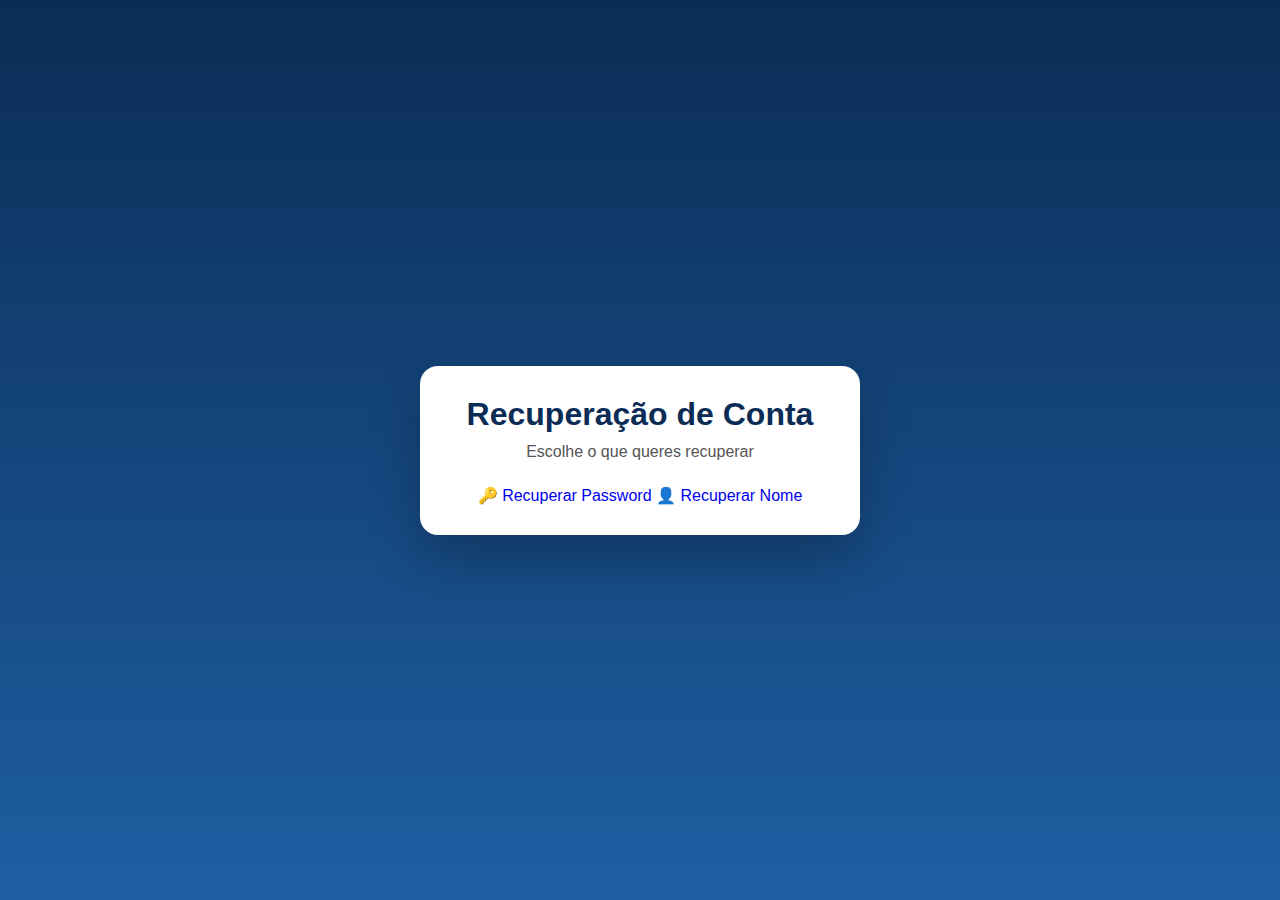
<file: templates/index.html>
<!DOCTYPE html>
<html>
<head>
  <title>Recuperação de Conta</title>
  <link rel="stylesheet" href="/static/style.css">
</head>
<body>
<div class="card">
  <h1>Recuperação de Conta</h1>
  <p>Escolhe o que queres recuperar</p>

  <a href="/recover-password" class="btn">🔑 Recuperar Password</a>
  <a href="/recover-username" class="btn outline">👤 Recuperar Nome</a>
</div>
</body>
</html>
</file>
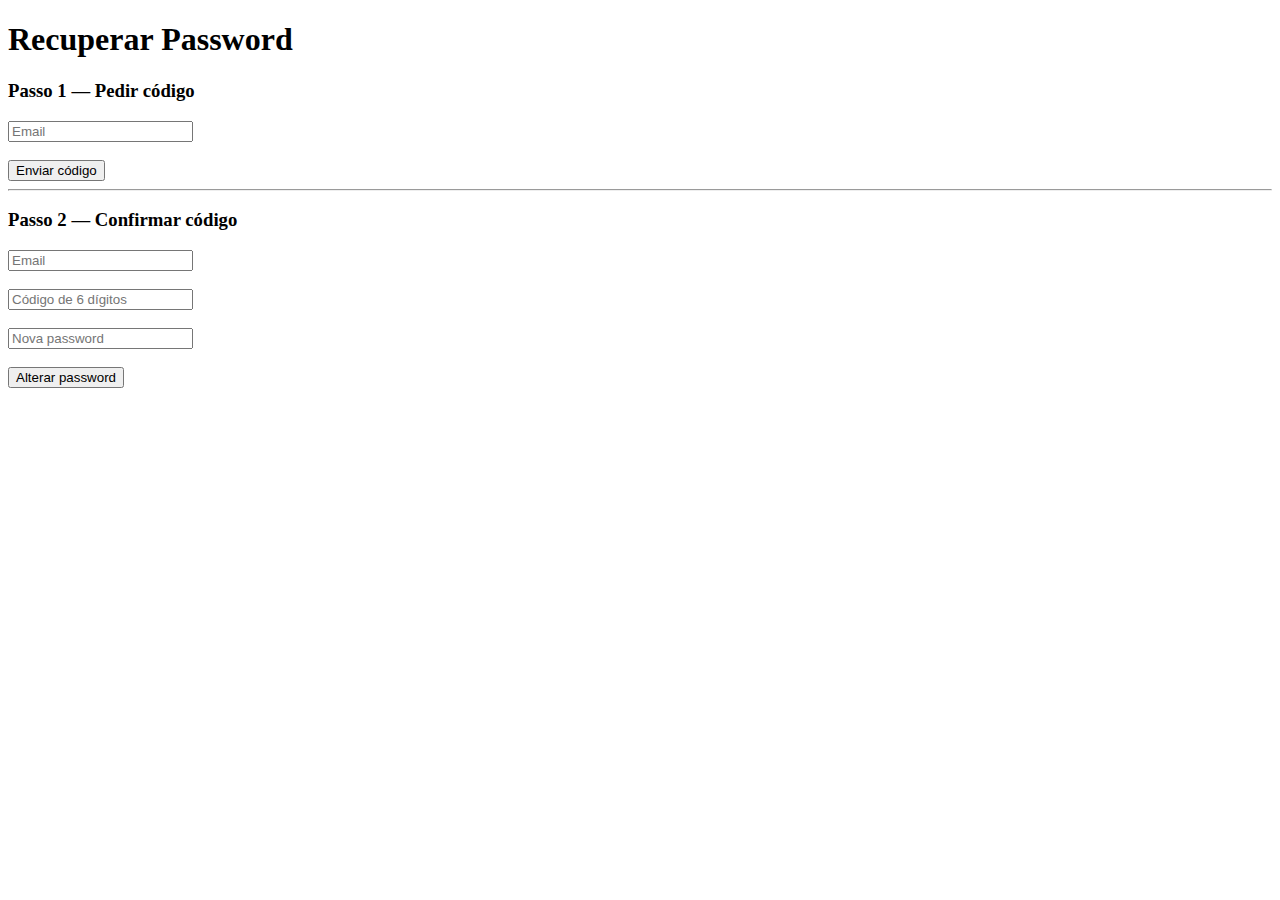
<file: templates/ecover_password.html>
<!DOCTYPE html>
<html>
<head>
    <meta charset="UTF-8">
    <title>Recuperar Password</title>
</head>
<body>

<h1>Recuperar Password</h1>

<h3>Passo 1 — Pedir código</h3>
<form method="POST" action="/recover/password/request">
    <input type="email" name="email" placeholder="Email" required>
    <br><br>
    <button type="submit">Enviar código</button>
</form>

<hr>

<h3>Passo 2 — Confirmar código</h3>
<form method="POST" action="/recover/password/confirm">
    <input type="email" name="email" placeholder="Email" required><br><br>
    <input type="text" name="code" placeholder="Código de 6 dígitos" required><br><br>
    <input type="password" name="new_password" placeholder="Nova password" required><br><br>
    <button type="submit">Alterar password</button>
</form>

</body>
</html>
</file>
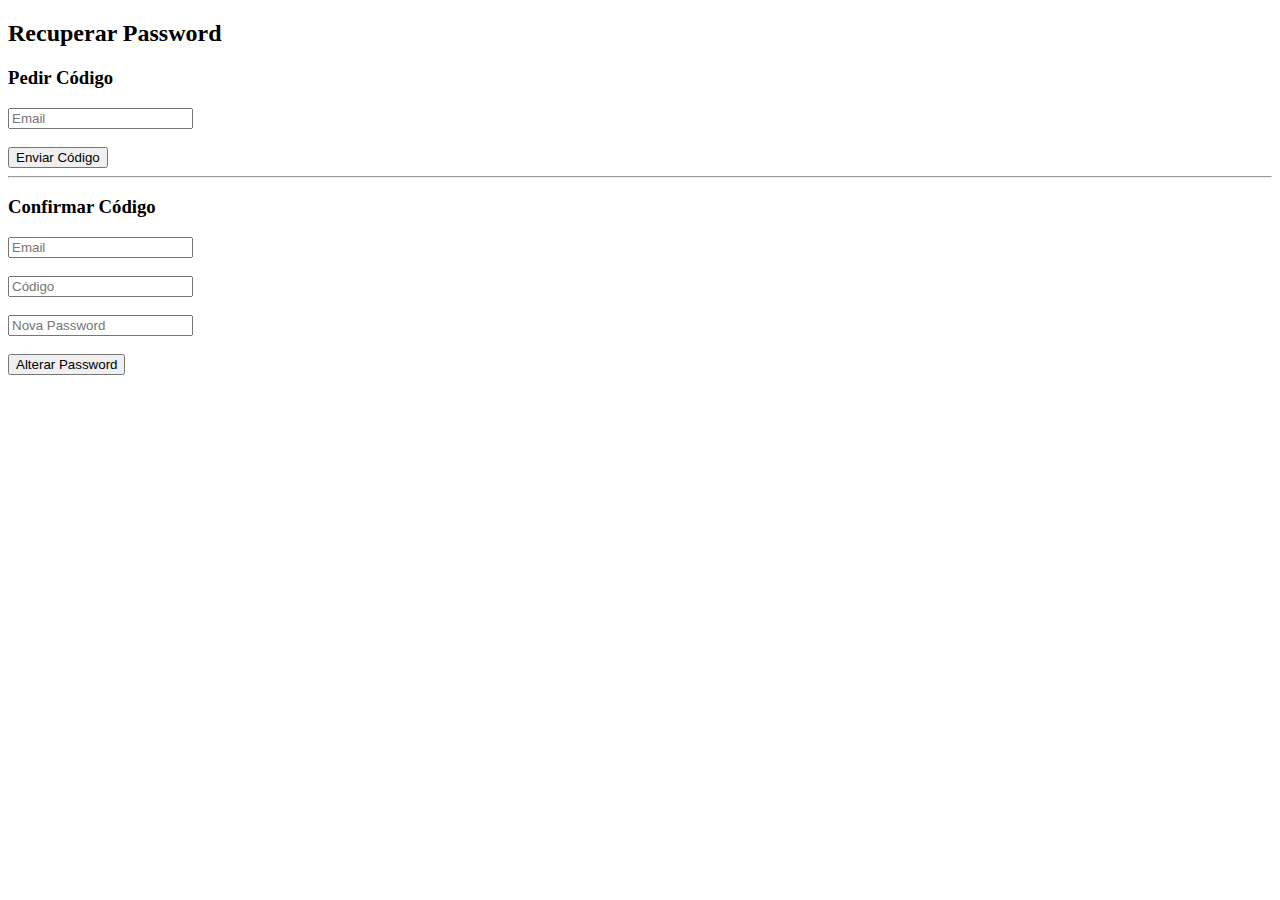
<file: templates/recover_password.html>
<!DOCTYPE html>
<html lang="pt">
<head>
  <meta charset="UTF-8">
  <title>Recuperar Password</title>
</head>
<body>
  <h2>Recuperar Password</h2>

  <h3>Pedir Código</h3>
  <form method="POST" action="/recover/password/request">
    <input type="email" name="email" placeholder="Email" required>
    <br><br>
    <button type="submit">Enviar Código</button>
  </form>

  <hr>

  <h3>Confirmar Código</h3>
  <form method="POST" action="/recover/password/confirm">
    <input type="email" name="email" placeholder="Email" required><br><br>
    <input type="text" name="code" placeholder="Código" required><br><br>
    <input type="password" name="new_password" placeholder="Nova Password" required><br><br>
    <button type="submit">Alterar Password</button>
  </form>
</body>
</html>
</file>
<file: static/style.css>
* {
  margin: 0;
  padding: 0;
  font-family: "Segoe UI", sans-serif;
}

body {
  min-height: 100vh;
  background: linear-gradient(180deg, #0b2c55, #1e5fa3);
  display: flex;
  justify-content: center;
  align-items: center;
}

.card {
  background: white;
  width: 380px;
  padding: 30px;
  border-radius: 18px;
  box-shadow: 0 25px 50px rgba(0,0,0,0.25);
  text-align: center;
}

h1 {
  color: #0b2c55;
  margin-bottom: 10px;
}

p {
  color: #555;
  margin-bottom: 25px;
}

input {
  width: 100%;
  padding: 12px;
  margin-bottom: 15px;
  border-radius: 10px;
  border: 1px solid #ccc;
}

button {
  width: 100%;
  padding: 14px;
  border: none;
  border-radius: 12px;
  background: #1e5fa3;
  color: white;
  font-size: 16px;
  cursor: pointer;
  margin-bottom: 12px;
}

button:hover {
  background: #0b2c55;
}

a {
  text-decoration: none;
}
</file>
